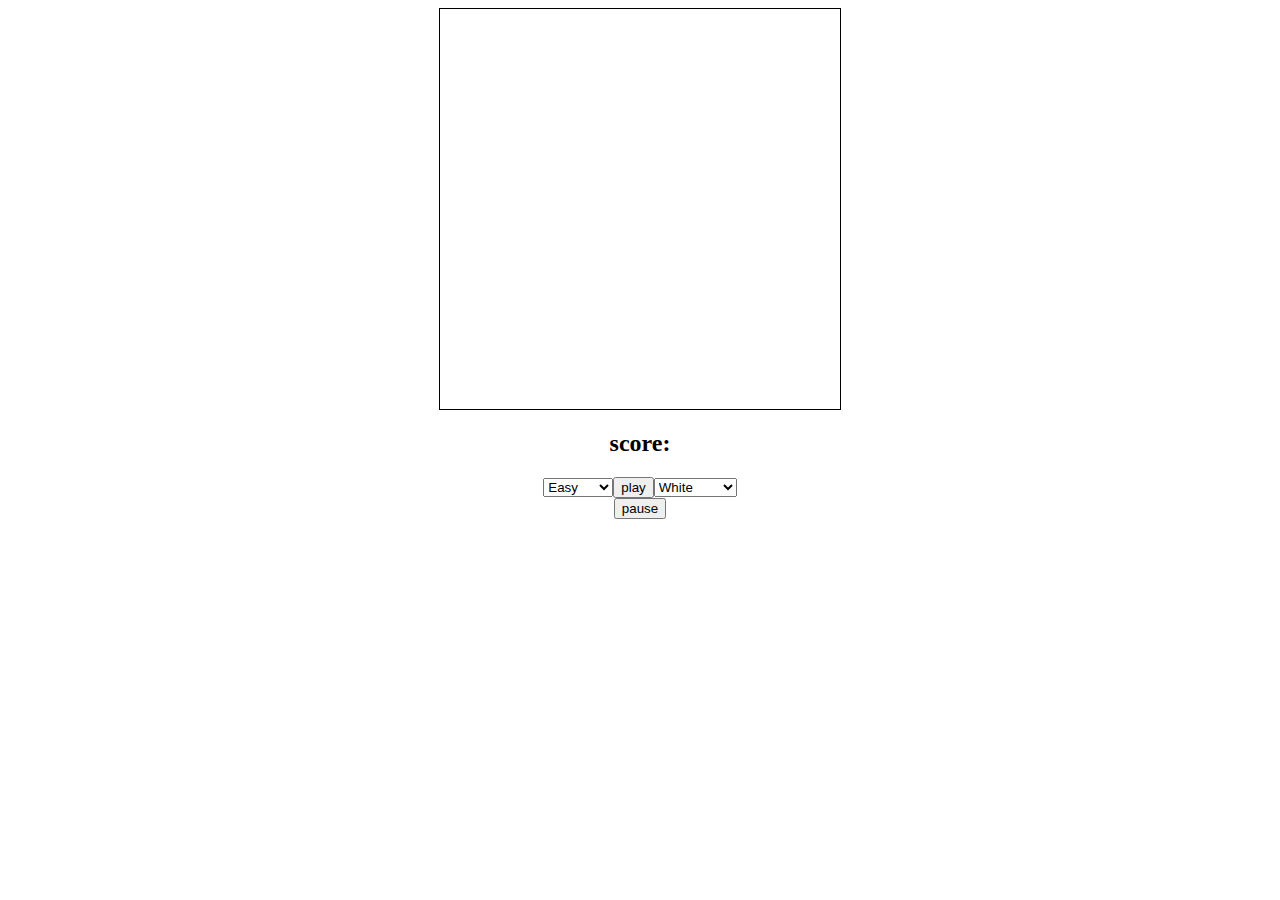
<file: index.html>
<!DOCTYPE html>
<html lang="en">
  <head>
    <meta charset="UTF-8" />
    <meta name="viewport" content="width=device-width, initial-scale=1.0" />
    <title>snake</title>
    <link rel="stylesheet" href="style.css" />
  </head>
  <body>
    <canvas id="gameCanvas" height="400px" width="400px"></canvas>
    <div id="pauseMessage">Game Paused</div>
    <div class="score">
      <h2>score: <span id="score"></span></h2>
    </div>
    <div id="menu">
      <select id="difficulty">
        <option value="3">Easy</option>
        <option value="2">Medium</option>
        <option value="1">Hard</option>
      </select>
      <button id="playButton">play</button>
      <select id="imageSelector" onchange="changeBackground()">
        <option value="white">White</option>
        <option value="bilder/Space_scenery1.jpg">space</option>
        <option value="bilder/WarZone_scenery.jpg">warzone</option>
        <option value="bilder/CandyLand_scenery.avif">candyland</option>
      </select>
    </div>
    <div class="score">
      <button id="pauseButton">pause</button>
    </div>
  </body>
  <script src="spel.js"></script>
</html>
</file>
<file: style.css>
Canvas {
  padding-left: 0;
  padding-right: 0;
  margin-left: auto;
  margin-right: auto;
  display: block;
  border: 1px solid black;
}
body {
  background-repeat: no-repeat;
  background-size: cover;
}

#menu {
  justify-content: center;
  display: flex;
  align-items: center;
}

.score {
  justify-content: center;
  display: flex;
  align-items: center;
}

#button {
  margin: auto;
  display: flex;
  margin-top: 25%;
}

#pauseMessage {
  position: absolute;
  top: 20%;
  left: 50%;
  transform: translate(-50%, -50%);
  font-size: 24px;
  font-weight: bold;
  color: white;
  background-color: black;
  padding: 10px 20px;
  border-radius: 5px;
  display: none;
}
</file>
